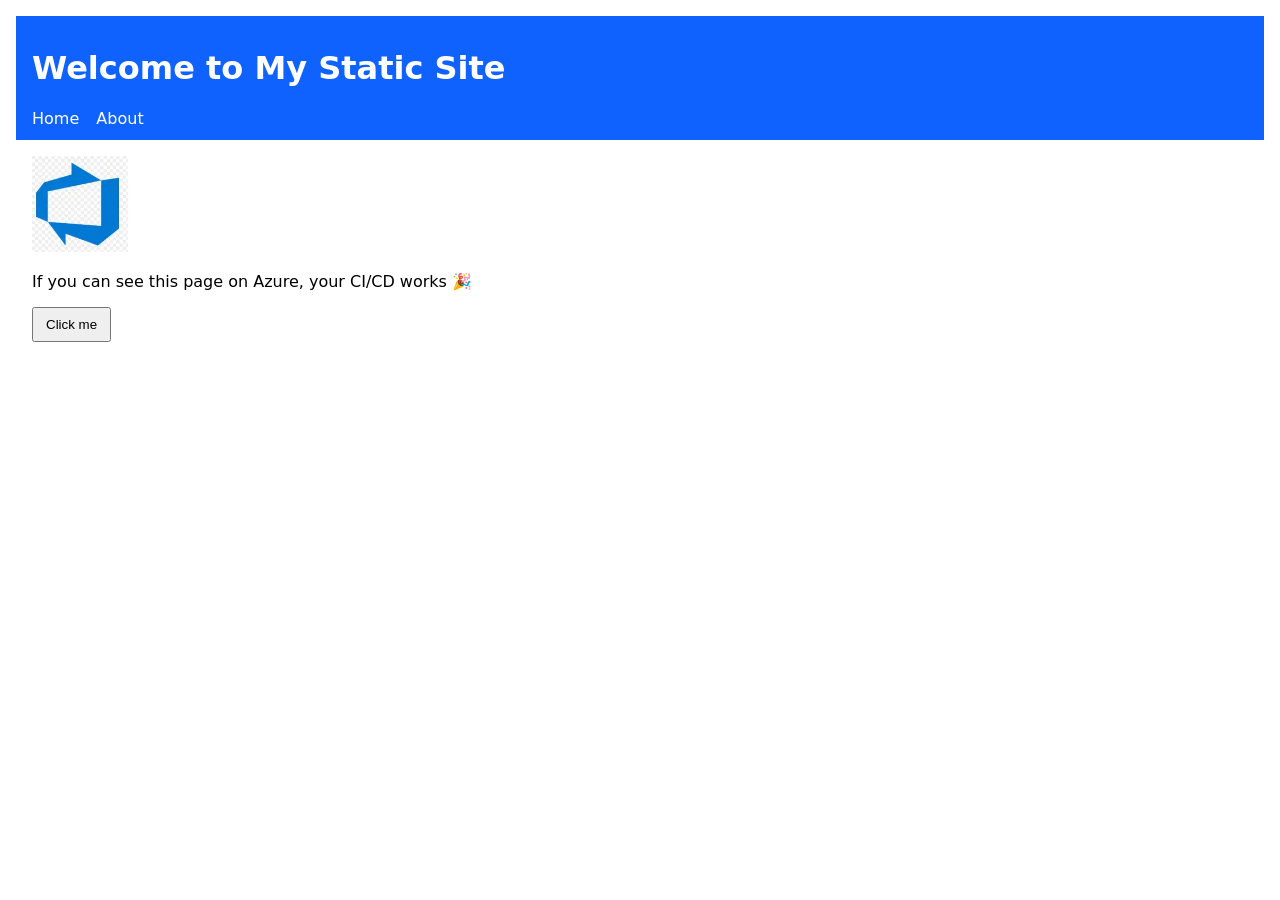
<file: index.html>
<!doctype html>
<html lang="en">
<head>
  <meta charset="utf-8">
  <title>My Static Site</title>
  <meta name="viewport" content="width=device-width, initial-scale=1">
  <link href="./css/styles.css" rel="stylesheet">
</head>
<body>
  <header>
    <h1>Welcome to My Static Site</h1>
    <nav>
      <a href="./index.html">Home</a>
      <a href="./about.html">About</a>
    </nav>
  </header>
  <main>
    <img src="./logo.png" alt="Logo" width="96">
    <p>If you can see this page on Azure, your CI/CD works 🎉</p>
    <button id="helloBtn">Click me</button>
  </main>
  <script src="./js/app.js"></script>
</body>

</html>
</file>
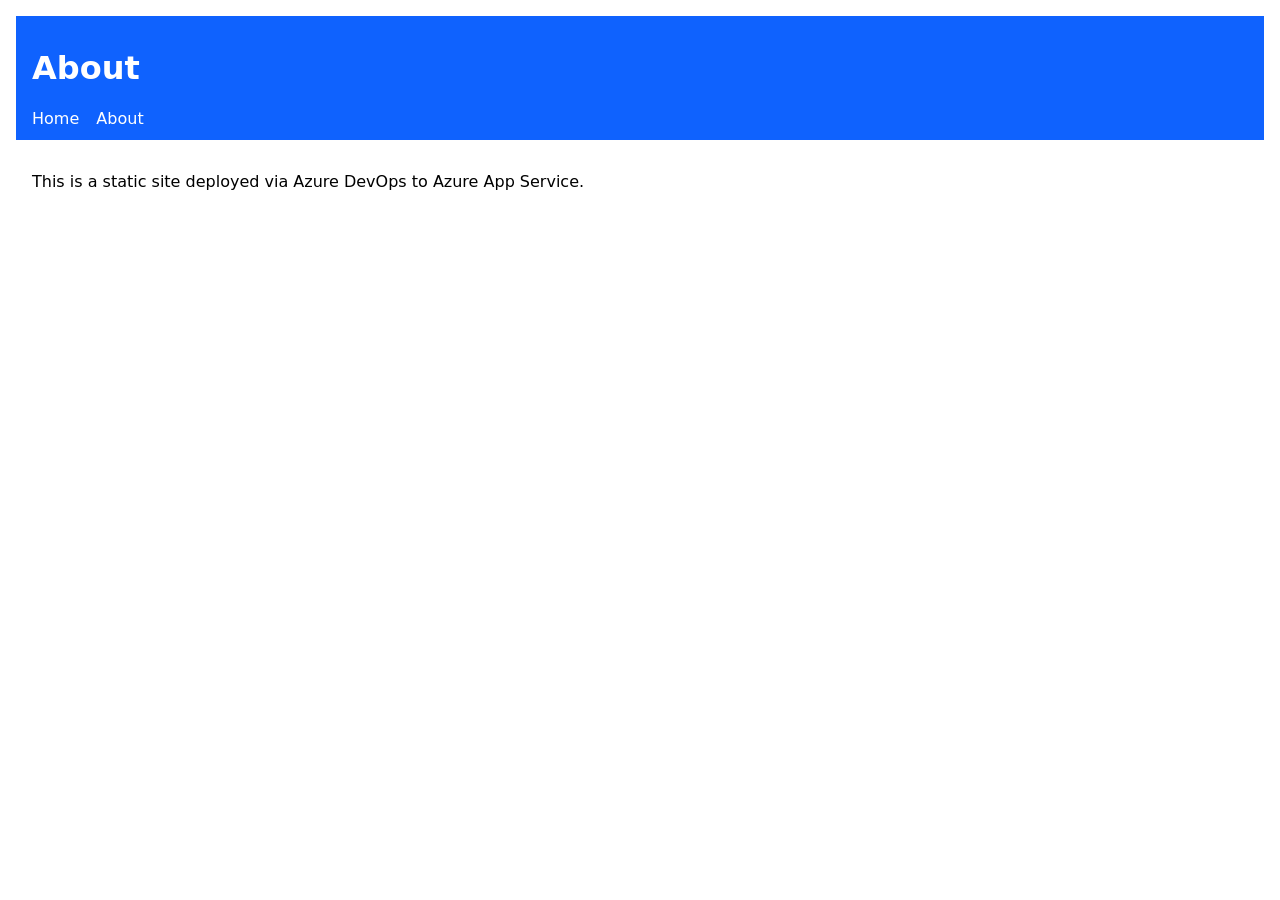
<file: about.html>
<!doctype html>
<html lang="en">
<head>
  <meta charset="utf-8">
  <title>About - My Static Site</title>
  <meta name="viewport" content="width=device-width, initial-scale=1">
  <link href="./css/styles.css" rel="stylesheet">
</head>
<body>
  <header>
    <h1>About</h1>
    <nav>
      <a href="./index.html">Home</a>
      <a href="./about.html">About</a>
    </nav>
  </header>
  <main>
    <p>This is a static site deployed via Azure DevOps to Azure App Service.</p>
  </main>
</body>
</html>
</file>
<file: css/styles.css>
body { font-family: system-ui, sans-serif; margin: 0; padding: 16px; }
header { background: #0f62fe; color: white; padding: 12px 16px; }
nav a { color: #fff; margin-right: 12px; text-decoration: none; }
main { padding: 16px; }
button { padding: 8px 12px; }
</file>
